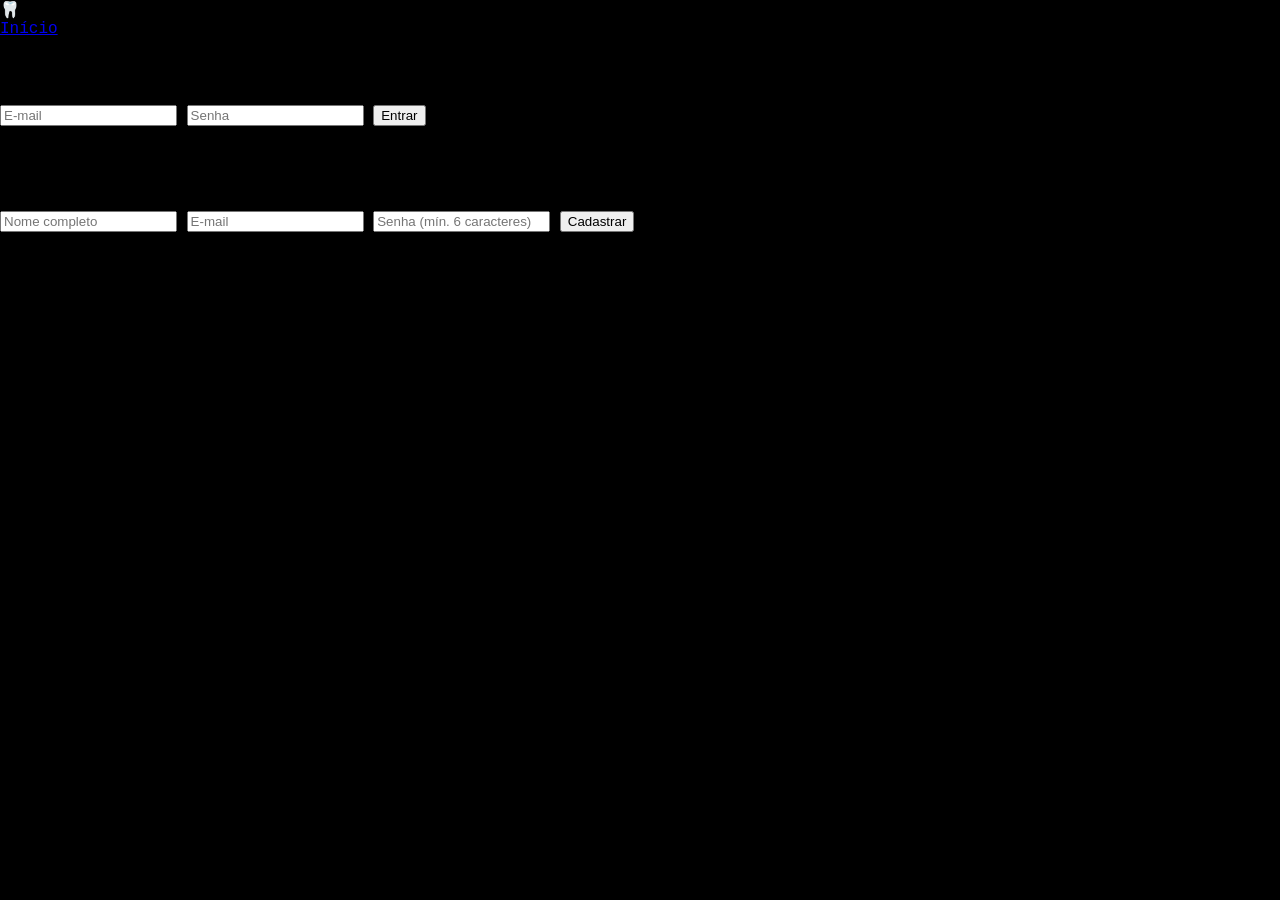
<file: login.html>
<!DOCTYPE html>
<html lang="pt-BR">
<head>
  <meta charset="UTF-8">
  <meta name="viewport" content="width=device-width, initial-scale=1">
  <title>Entrar | SorrisoCerto</title>
  <link rel="stylesheet" href="css/style.css">
</head>
<body>
  <header><strong>🦷 SorrisoCerto</strong><nav><a href="index.html">Início</a></nav></header>
  <div class="box">
    <div class="card">
      <h2>Entrar</h2>
      <form id="form-login">
        <input name="email" type="email" placeholder="E-mail" required>
        <input name="senha" type="password" placeholder="Senha" required>
        <button class="btn">Entrar</button>
      </form>
    </div>
    <br>
    <div class="card">
      <h2>Criar conta</h2>
      <form id="form-cadastro">
        <input name="nome" placeholder="Nome completo" required>
        <input name="email" type="email" placeholder="E-mail" required>
        <input name="senha" type="password" placeholder="Senha (mín. 6 caracteres)" minlength="6" required>
        <button class="btn">Cadastrar</button>
      </form>
    </div>
  </div>
  <script src="js/auth.js"></script>
</body>
</html>
</file>
<file: css/style.css>
<!DOCTYPE html>
<html lang="pt-BR">
<head>
<meta charset="UTF-8">
<meta name="viewport" content="width=device-width, initial-scale=1, viewport-fit=cover">
<title>Dudão Esteve Aqui</title>
<style>
  :root {
    --bg: #000000;
    --green: #00ff41;
    --green-dim: #008f11;
    --cyan: #0ff;
    color-scheme: dark;
  }
  @media (prefers-color-scheme: light) {
    :root:not([data-theme="dark"]) {
      --bg: #000000;
      --green: #00ff41;
      --cyan: #0ff;
    }
  }
  * { box-sizing: border-box; }
  html, body {
    height: 100%;
    margin: 0;
    padding: 0;
    background: var(--bg);
    overflow: hidden;
    font-family: 'Courier New', monospace;
    padding-top: env(safe-area-inset-top, 0px);
    padding-bottom: env(safe-area-inset-bottom, 0px);
  }
  canvas#matrix {
    position: fixed;
    inset: 0;
    display: block;
    background: var(--bg);
  }
  .overlay {
    position: fixed;
    inset: 0;
    display: flex;
    align-items: center;
    justify-content: center;
    padding: 2rem;
    text-align: center;
    pointer-events: none;
  }
  .message {
    font-size: clamp(1.3rem, 6vw, 3rem);
    font-weight: bold;
    letter-spacing: 0.04em;
    line-height: 1.3;
    color: var(--green);
    text-shadow:
      0 0 5px var(--green),
      0 0 15px var(--green),
      0 0 30px var(--cyan),
      0 0 60px var(--cyan);
    animation: flicker 2.4s infinite, glitch 4.5s infinite;
    text-transform: uppercase;
    max-width: 90vw;
  }
  @keyframes flicker {
    0%, 19%, 21%, 23%, 25%, 54%, 56%, 100% { opacity: 1; }
    20%, 24%, 55% { opacity: 0.35; }
  }
  @keyframes glitch {
    0%, 92%, 100% { transform: translate(0,0); }
    93% { transform: translate(-3px, 1px) skewX(2deg); }
    94% { transform: translate(3px, -1px) skewX(-2deg); }
    95% { transform: translate(-2px, 2px); }
    96% { transform: translate(2px, -2px); }
    97% { transform: translate(0,0); }
  }
  .scanlines {
    position: fixed;
    inset: 0;
    pointer-events: none;
    background: repeating-linear-gradient(
      to bottom,
      rgba(0,255,65,0.035) 0px,
      rgba(0,255,65,0.035) 1px,
      transparent 2px,
      transparent 3px
    );
    mix-blend-mode: overlay;
  }
  .vignette {
    position: fixed;
    inset: 0;
    pointer-events: none;
    box-shadow: inset 0 0 200px rgba(0,0,0,0.85);
  }
</style>
</head>
<body>
<canvas id="matrix"></canvas>
<div class="scanlines"></div>
<div class="vignette"></div>
<div class="overlay">
  <div class="message">DUDÃO ESTEVE AQUI<br>E VAI ATRÁS DE VOCÊ</div>
</div>
<script>
(function() {
  const canvas = document.getElementById('matrix');
  const ctx = canvas.getContext('2d');
  let w, h, columns, drops;
  const chars = 'アイウエオカキクケコサシスセソタチツテトABCDEFGHIJKLMNOPQRSTUVWXYZ0123456789$#%&@+-/\\<>';
  const fontSize = 16;

  function resize() {
    w = canvas.width = window.innerWidth;
    h = canvas.height = window.innerHeight;
    columns = Math.floor(w / fontSize);
    drops = new Array(columns).fill(1).map(() => Math.random() * -50);
  }
  window.addEventListener('resize', resize);
  resize();

  function draw() {
    ctx.fillStyle = 'rgba(0,0,0,0.055)';
    ctx.fillRect(0, 0, w, h);
    ctx.font = fontSize + 'px monospace';
    for (let i = 0; i < drops.length; i++) {
      const char = chars[Math.floor(Math.random() * chars.length)];
      const y = drops[i] * fontSize;
      ctx.fillStyle = Math.random() > 0.975 ? '#ffffff' : '#00ff41';
      ctx.fillText(char, i * fontSize, y);
      if (y > h && Math.random() > 0.975) {
        drops[i] = 0;
      }
      drops[i]++;
    }
  }
  setInterval(draw, 40);
})();
</script>
</body>
</html>
</file>
